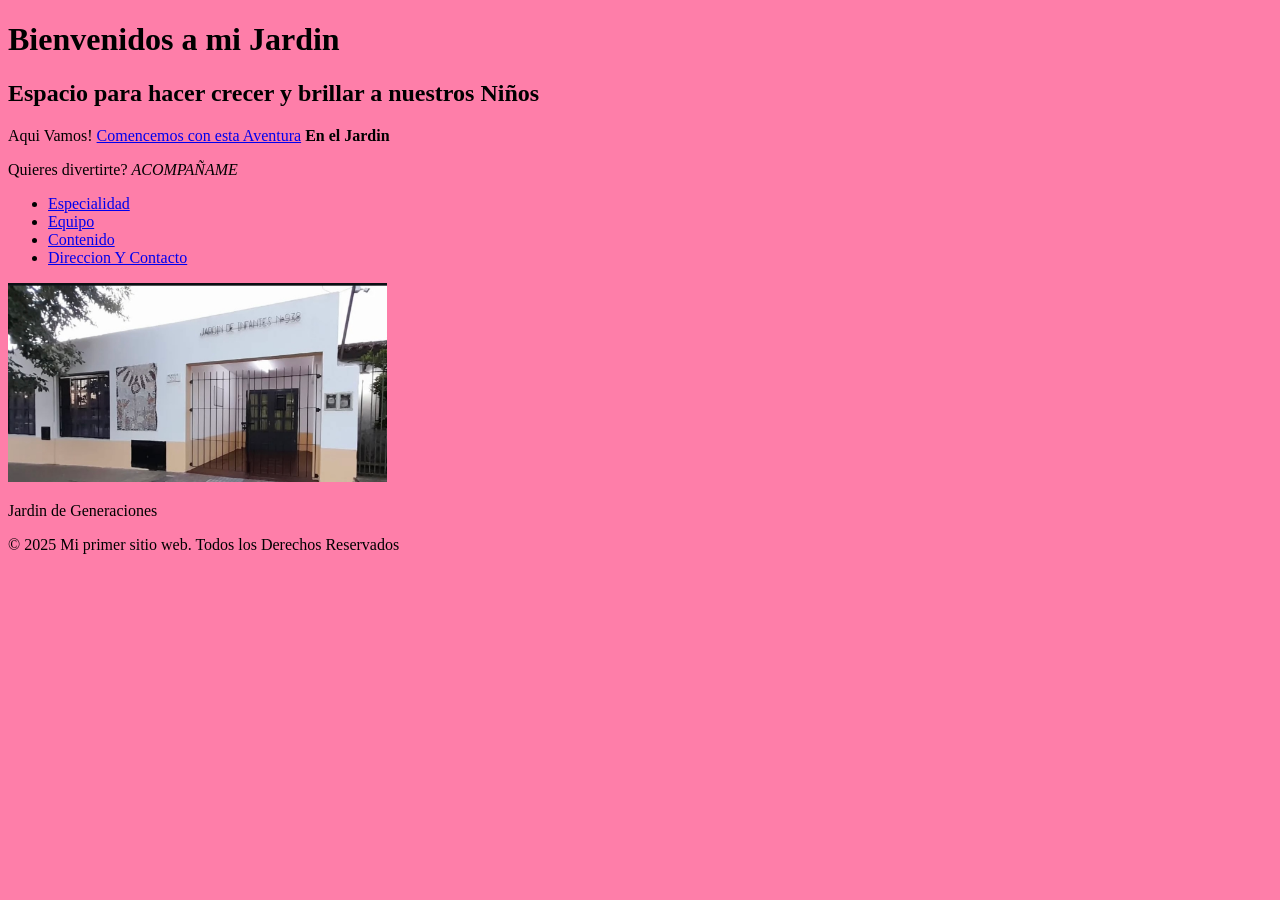
<file: index.html>
<!DOCTYPE html>
<html lang="en">
<head>
    <meta charset="UTF-8">
    <meta name="viewport" content="width=device-width, initial-scale=1.0">

    <!--CSS -->
    <link rel="stylesheet" href="style.css">
    <title>Presentación</title>
</head>

<body>
      <!--h1 es etiquetas de encabezado-->
    <!--p es la etiqueta de parrafos-->
    <header>
    <h1 class="titulos"> Bienvenidos a mi Jardin</h1>
    </header>
    <section>
    <h2>Espacio para hacer crecer y brillar a nuestros Niños</h2>
    <p> Aqui Vamos! <a href="contenido.html"> Comencemos con esta Aventura</a> <strong> En el Jardin</strong></p>
    <p> Quieres divertirte?  <em> ACOMPAÑAME</em></p>
    </section>
    
 <!--para añadir enlaces otro boton u otra pagina web o seccion de nuestro sitio, con la etiqueta a-->
<!--para añadir imagen con la etiqueta img-->

<!--el src especificar la ruta o donde esta la imagen que queremos mostrar-->
<!--y el alt es el atributo que nos da el texto que nos explica la imagen-->


<!--Enlace relativos--> <!--moverme entre paginas dentro de mi mismo proyecto-->
 
 <ul>
    <li><a href="especialidad.html"> Especialidad</a></li>
    <li><a href="equipo.html"> Equipo</a></li>
    <li><a href="contenido.html">Contenido</a></li>
    <li><a href="direccionYcontacto.html"> Direccion Y Contacto</a></li>
    
 </ul>

<!--<img src="imagen.jpg" alt="Descripción de la imagen">-->

<p><img class="imagen" src="images/IMG_4667.jpg" alt="Entrada del Jardin 938"></p>

 
<!--Enlace interno | el id se crea con el simbolo # seguido del nombre de la seccion-->
<a href="#"></a>

<div class="caja-ini">Jardin de Generaciones</div> 
     
<footer>
    <p>&copy; 2025 Mi primer sitio web. Todos los Derechos Reservados</p>              
    </footer>
   


</body>

</html>
</file>
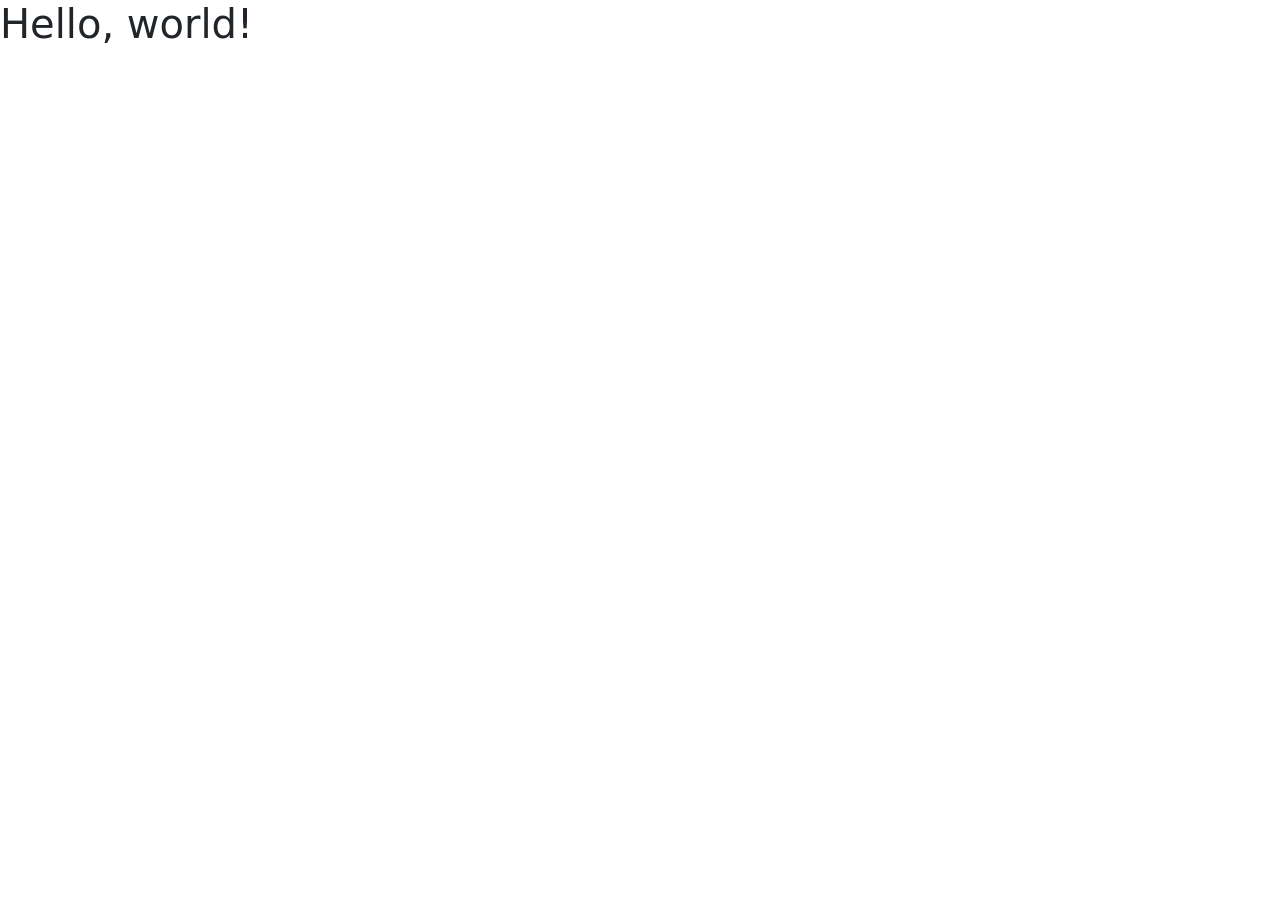
<file: bootstrap.html>
<!doctype html>
<html lang="en">
  <head>
    <meta charset="utf-8">
    <meta name="viewport" content="width=device-width, initial-scale=1">
    <title>Bootstrap demo</title>
    <link href="https://cdn.jsdelivr.net/npm/bootstrap@5.3.7/dist/css/bootstrap.min.css" rel="stylesheet" integrity="sha384-LN+7fdVzj6u52u30Kp6M/trliBMCMKTyK833zpbD+pXdCLuTusPj697FH4R/5mcr" crossorigin="anonymous">
  </head>
  <body>
    <h1>Hello, world!</h1>
    <script src="https://cdn.jsdelivr.net/npm/bootstrap@5.3.7/dist/js/bootstrap.bundle.min.js" integrity="sha384-ndDqU0Gzau9qJ1lfW4pNLlhNTkCfHzAVBReH9diLvGRem5+R9g2FzA8ZGN954O5Q" crossorigin="anonymous"></script>
  </body>
</html>
</file>
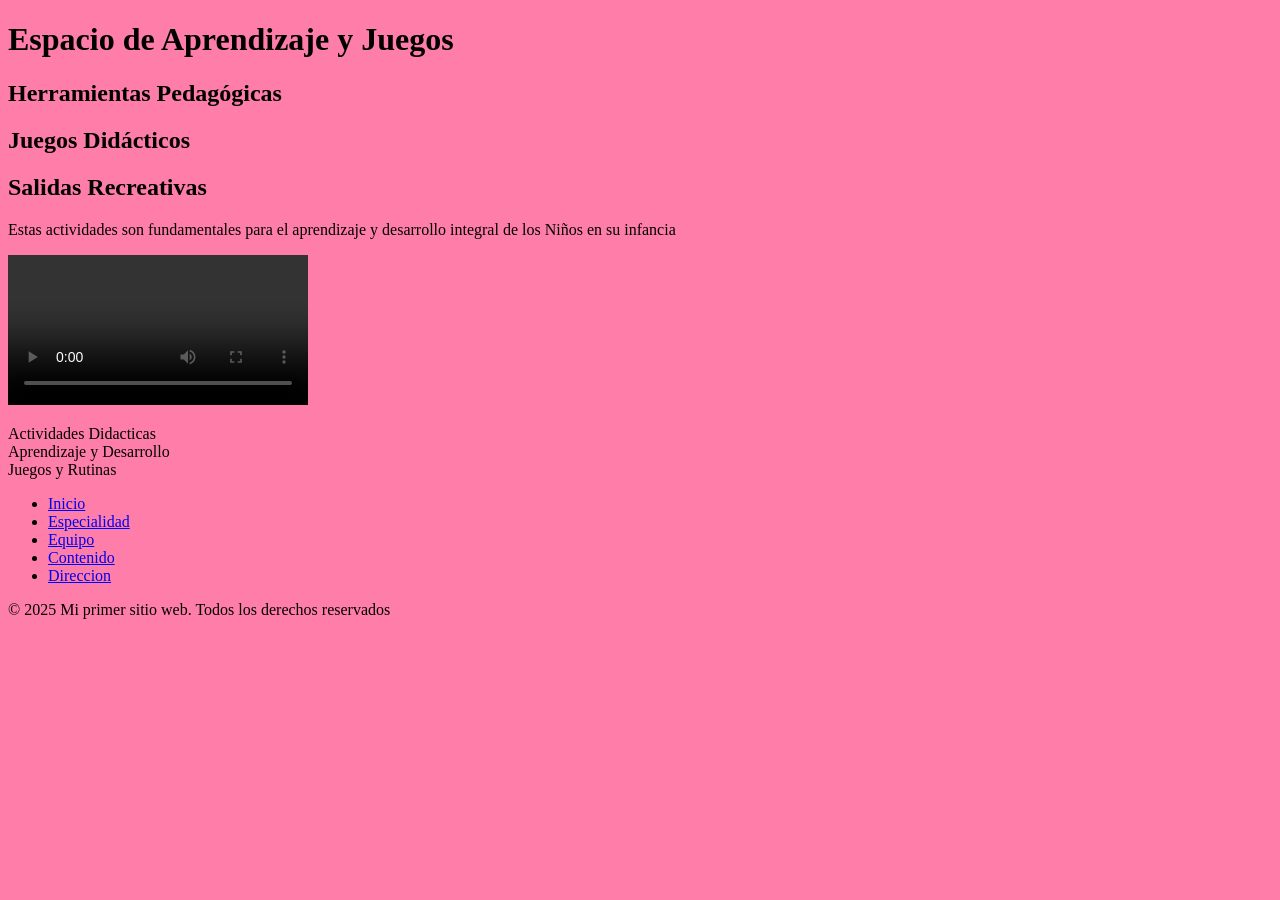
<file: contenido.html>
<!DOCTYPE html>
<html lang="en">
<head>
    <meta charset="UTF-8">
    <meta name="viewport" content="width=device-width, initial-scale=1.0">
   
   <!--CSS-->
   <link rel="stylesheet" href="style.css">
   
    <title>Contenido</title>
</head>
<body>

     <h1 class="titulos">Espacio de Aprendizaje y Juegos</h1>
     <header>
        
    </header>

    <main> 
        <section>
        <h2 class="titulos-parrafos">Herramientas Pedagógicas</h2>
        <h2 class="titulos-parrafos">Juegos Didácticos</h2>
        <h2 class="titulos-parrafos">Salidas Recreativas</h2>

    <p>Estas actividades son fundamentales para el aprendizaje y desarrollo integral de los Niños en su infancia</p>
    
    <p><video class="video" src="videos/video.mp4" controls></p>
                     
    <div class="cotenedor">
    <div class="caja">Actividades Didacticas</div>
    <div class="caja">Aprendizaje y Desarrollo</div>
    <div class="caja">Juegos y Rutinas</div>

    </div>
                  
        <section></section>
        
        <nav>
        <ul>
        <li><a href="index.html">Inicio</a></li>
        <li><a href="especialidad.html">Especialidad</a></li>
        <li><a href="equipo.html">Equipo</a></li>
        <li><a href="contenido.html">Contenido</a></li>
        <li><a href="direccionYcontacto.html">Direccion</a></li>
        
        </ul>
        </nav>
    </main>

    <footer>
        <p>&copy; 2025 Mi primer sitio web. Todos los derechos reservados</p>
                     
        </p>
    </footer>
</body>
</html>
</file>
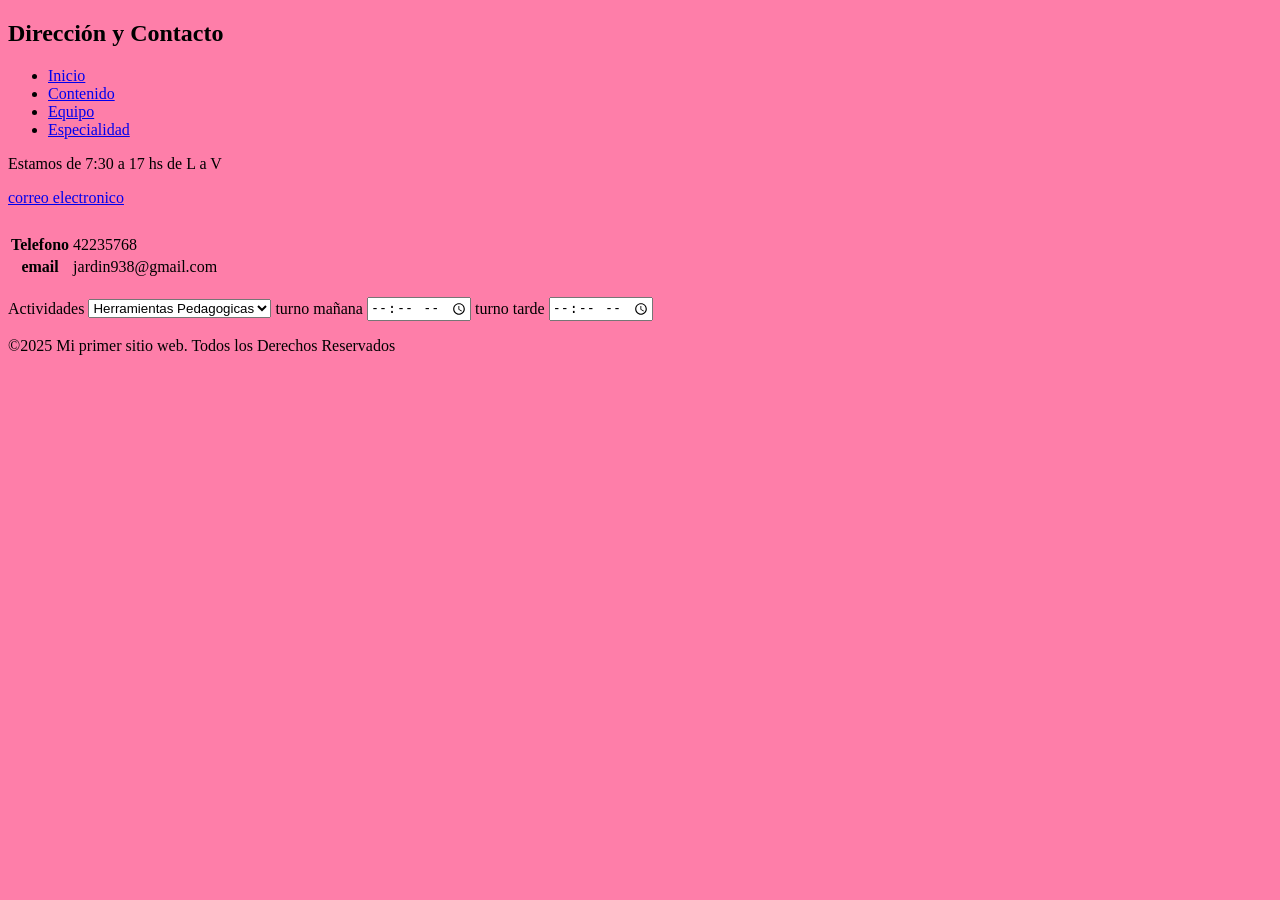
<file: direccionYcontacto.html>
<!DOCTYPE html>
<html lang="en">
<head>

    <!--meta PROPORCIONA METADATOS COMO LA CODIFICACION DE CARACTERES Y LA CONF DE LA VISTA-->
    <meta charset="UTF-8">
    <meta name="viewport" content="width=device-width, initial-scale=1.0">
   
    <!--CSS-->
   <link rel="stylesheet" href="style.css">
    
    <title>Dirección Y Contacto</title>
</head>
<body>

    <!--el Header Define un encabezado para el documento o una seccion-->

    <header>
        <!--el nav contiene enlaces de navegacion--> 
   
    </header>
    <main>
        <section>

        <h1 class="titulos">Dirección y Contacto</h1>
        
 <nav>
        <!--los enlaces se hacen con la etiqueta a-->
        <!--la imagen se agrega con la etiqueta img-->
        <!--es Enlace absoluto es el que apunta a un recurso externo, por ejemplo una pagina web como instagram del jardin -->
        <!--Enlaces relativos movernos entre paginas, dentro de nuestro proyecto -->
        <!--Enlace Interno, seccion especifica de mi misma pagina-->
        <!--lista ordenada con ol-->
        <!--lista desordenada con ul-->
        <ul>
            <li><a href="index.html">Inicio</a></li>
            <li><a href="contenido.html">Contenido</a></li>
            <li><a href="equipo.html">Equipo</a></li>
            <li><a href="especialidad.html">Especialidad</a></li>
        </ul>
    </nav>
        <p>Estamos de 7:30 a 17 hs de L a V </p>

       <!--Enlace interno | el ID se crea con el simbolo # seguido del nombre de la sección-->

       <a href="#correo">correo electronico</a>

       <section id="correo">
       <p></p>

       </section>

    <!--Tablas | para organizarnos con los emails-->
    <table> <!--Contenedoras de la tabla--> <!-- tienen que tener las etiquetas contenedoras y dentro estan las etiquetas tr-->
    <tr></tr> <!--defienen una fila o las filas de nuestra tabla, como los renglores-->
    <th></th>  <!--etiqueta th es el ENCABEZADO de una tabla-->
    <td></td> <!--son las mas importantes, son las celdas de estos datos , las celdas de nuestra tabla-->
      <!-- las td describen lo que se pide en los encabezados th-->
    <tr>
     <th></th> <!--Los encabezados-->
     
    </tr>
    <th>Telefono</th> <!--defiden una fila-->
   
    <td>42235768</td>  <!-- Las celdas-->

    </tr>
    <th> email</th>
    <td>jardin938@gmail.com</td>

    </tr>
        
    </table>
    
        <!--Formularios--> <!--la etiqueta form que viene con 2 elemento mas el action y method-->
        <!--atributo action se defiene donde se va enviar este formulario , se defien la url -->
        <!--el metodo de envio es por medio del atributo method el post-->
        <form action="/submit" method="post">  <!--form es la Etiqueta contenedora del formulario-->

        <!--todos las etiquetas van acompañadas de un label-->
        
        <br>
        
        <label for="Actividades">Actividades</label>
        <select name="" id="">
            <option value="">Herramientas Pedagogicas</option>
            <option value="">Juegos Didacticos</option>
            <option value="">Salidas Recreativas</option>
        </select>
       
       <label for="turno mañana">turno mañana</label>
       <input type="time" name="" id="">
       
       <label for="turno tarde">turno tarde</label>
       <input type="time" name="" id="">

    </section>
    </main>
    <footer>
        <P>&COPY;2025 Mi primer sitio web. Todos los Derechos Reservados</P>
    </footer>
</body>
</html>
</file>
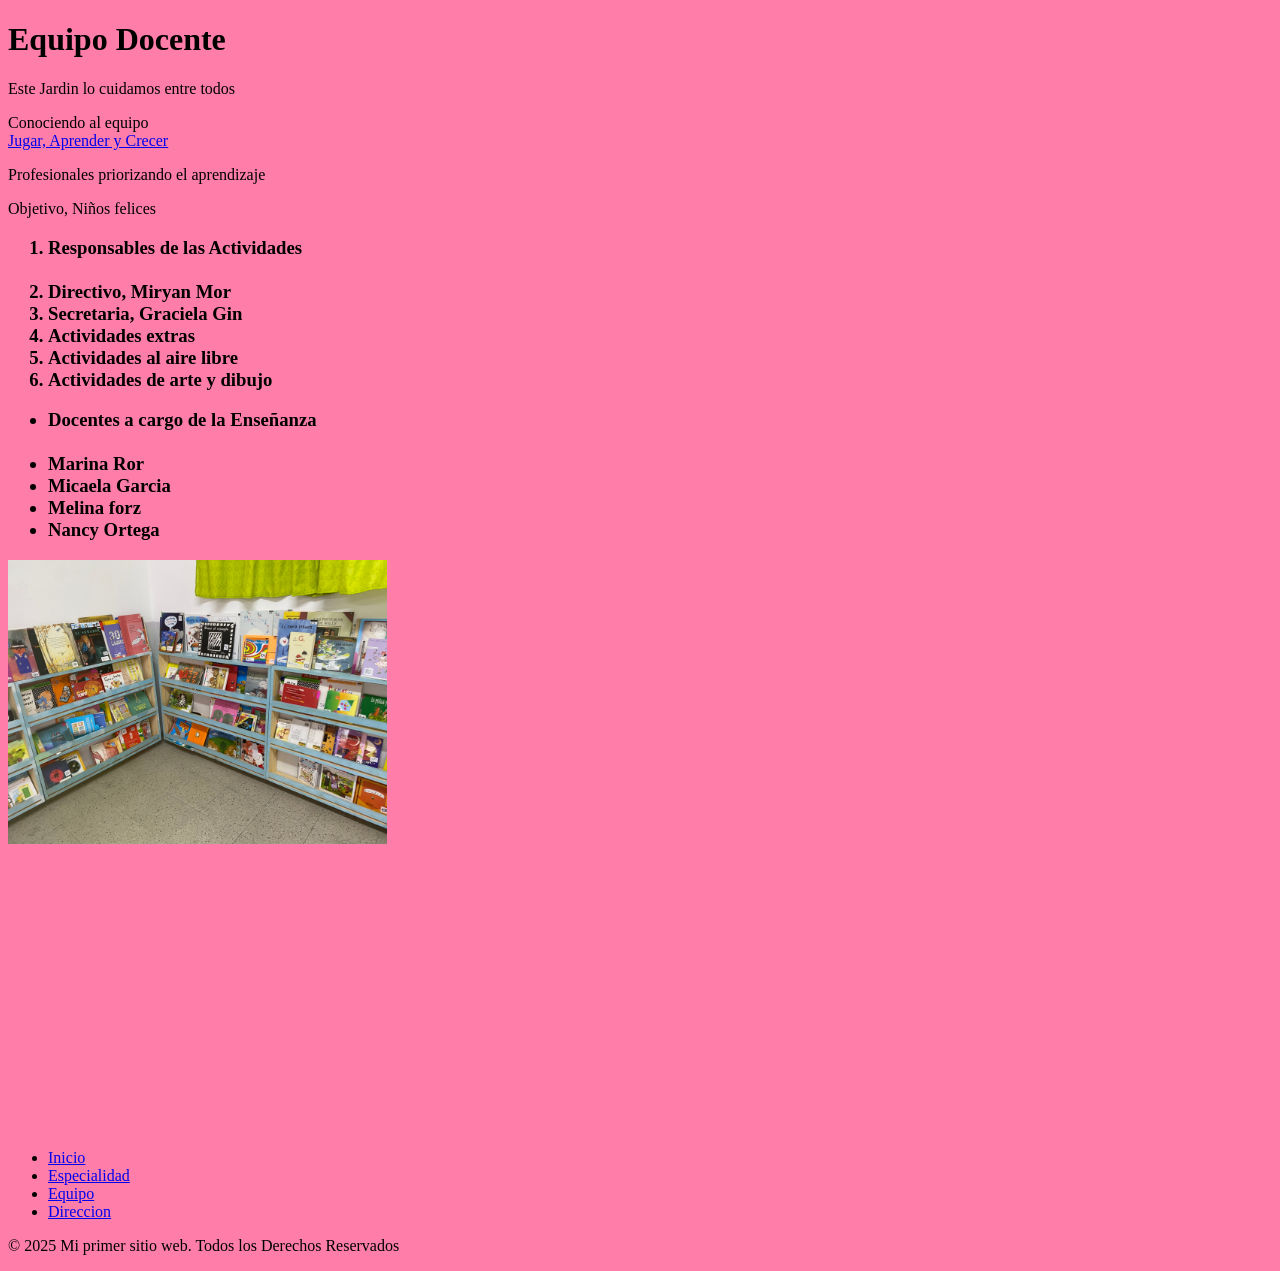
<file: equipo.html>
<!DOCTYPE html>
<html lang="en">
<head>
    <meta charset="UTF-8">
    <meta name="viewport" content="width=device-width, initial-scale=1.0">
    
   
   <link rel="stylesheet" href="style.css">

    <title>Equipo Docente</title>
</head>
<body>
    
    
    <h1 class="titulos">Equipo Docente</h1> <!-- h1 etiqueta de encabezado-->
    
    <p>Este Jardin lo cuidamos entre todos </p>  <!--p etiqueta de parrafo-->
    <!-- header, Defiene el encabezado para el doc o una seccion-->
    
   <div class="caja">Conociendo al equipo</div> 

   <span class="inline"></span>
   <a href="#"  class="Enlace">Jugar, Aprender y Crecer</a>
   </div> 


     
     <div> 
        <p>Profesionales priorizando el aprendizaje</p>
        <span> Objetivo, Niños felices</span>
        </div>
           
        <h3>
        <ol>  <!--lista ordenada-->

        <div>
        <span><li>Responsables de las Actividades </li></span>
       </div>

       <br>

        <li> Directivo, Miryan Mor</li>
        <li> Secretaria, Graciela Gin</li>
        <li> Actividades extras </li>
        <li> Actividades al aire libre </li>
        <li> Actividades de arte y dibujo </li>
        </ol>
        </h3>
     
        
        <h3>
        <ul> <!--lista desordenada-->
       <div>
        <span><li>Docentes a cargo de la Enseñanza </li></span>
       </div>
       <br>
       
        <li>Marina Ror</li>
        <li>Micaela Garcia</li>
        <li>Melina forz</li>
        <li>Nancy Ortega</li>
        </ul>
        </h3>
        <!--<a href=""<>/a  atributos o cualidades de la etiqueta-->
        <!--el src="" especificar la ruta o donde esta la imagen-->
        <!--<img src="imagen.jpg" alt="Descripción de la imagen">-->

        <p><img class="imagen" src="images/IMG_0981.jpg" alt="Biblioteca"></p>
   </header>
   
        <main></main> 
        <header>
        <!--nav, Contiene enlaces de navegacion-->
        <nav class="navbar">
        <ul>
           
        </ul>
        </nav>     
    </header> 
       
        
        <ul>
        <li><a href="index.html">Inicio</a></li>
        <li><a href="especialidad.html">Especialidad</a></li>
        <li><a href="equipo.html">Equipo</a></li>
        <li><a href="direccionYcontacto.html">Direccion</a></li>
       
        </ul>
        </nav>
        <footer>
        <P>&COPY; 2025 Mi primer sitio web. Todos los Derechos Reservados</P>
        </footer>
        </body>
        
</html>
</file>
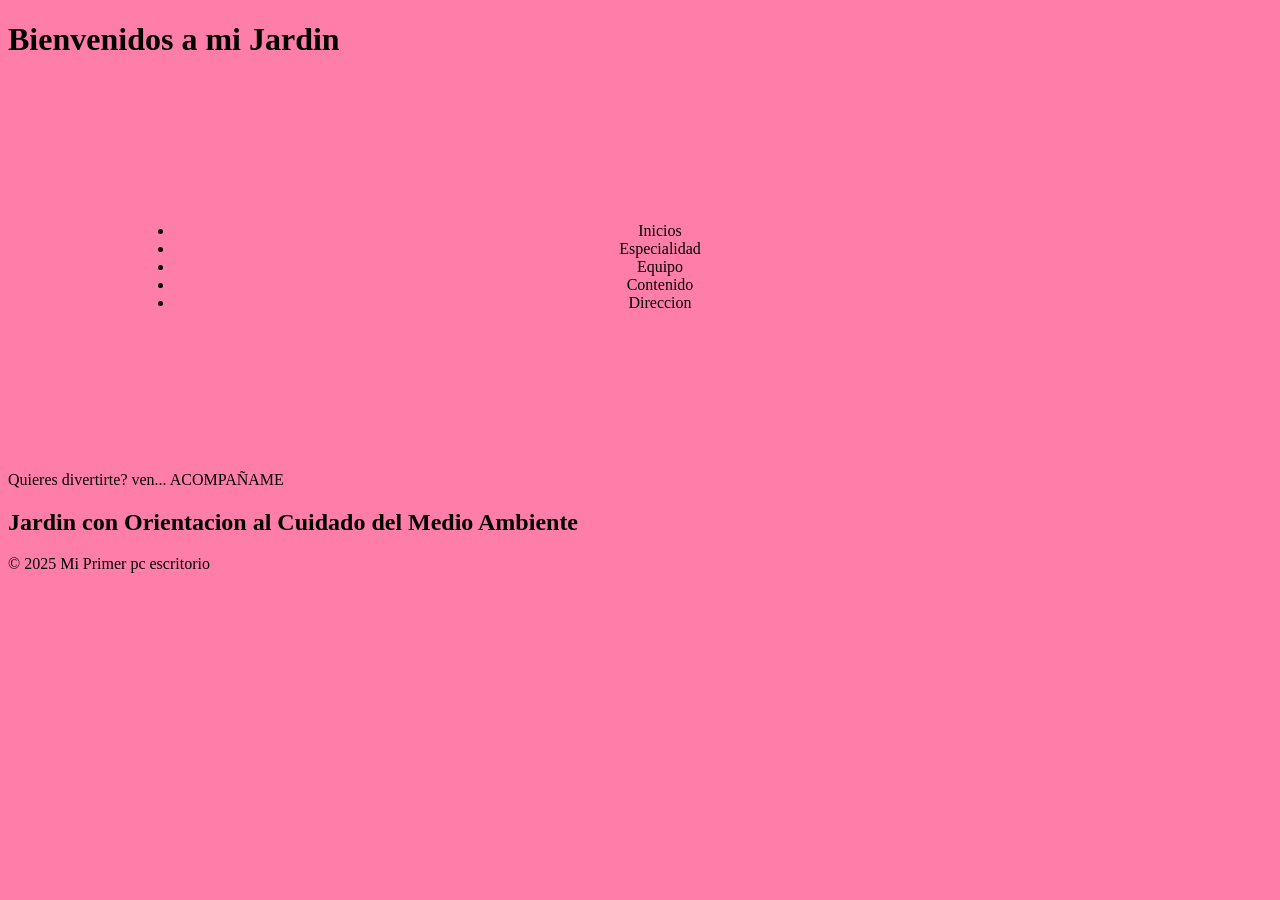
<file: escritorio.html>
<!DOCTYPE html>
<html lang="en">
<head>
    <meta charset="UTF-8">
    <meta name="viewport" content="width=, initial-scale=1.0">
   
    <link rel="stylesheet" href="style.css">
   <title>Mi Pc escritorio</title>
</head>
<body>
    <header>
        <h1>Bienvenidos a mi Jardin</h1>
        <nav>
            <ul>
                <li> <a href=""></a>Inicios</li>
                <li> <a href=""></a>Especialidad</li>
                <li> <a href=""></a>Equipo</li>
                <li> <a href=""></a>Contenido</li>
                <li> <a href=""></a>Direccion</li>

            </ul>
        </nav>
    </header>
    <main>

        <p> Quieres divertirte? ven... ACOMPAÑAME</p>
        <section>
          <h2>Jardin con Orientacion al Cuidado del Medio Ambiente</h2>
        </section>
    </main>
    <footer>
        <p>&copy; 2025 Mi Primer pc escritorio</p>
    </footer>
</body>
</html>
</file>
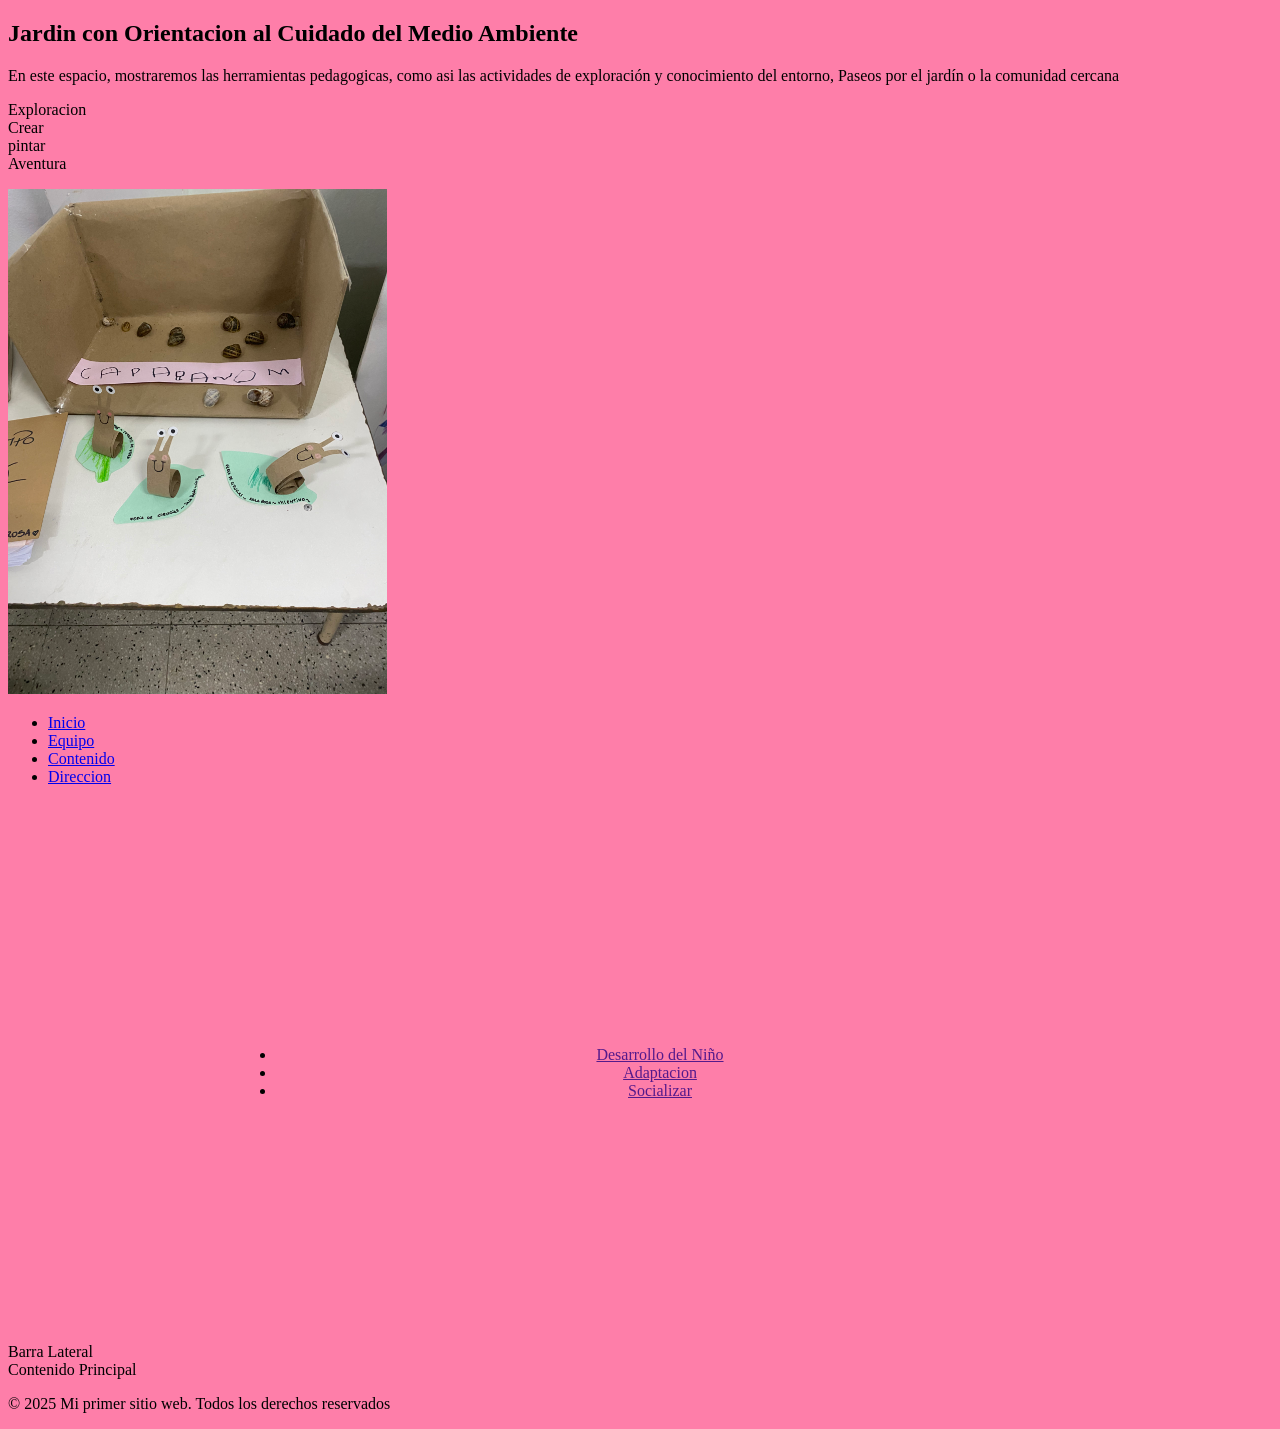
<file: especialidad.html>
<!DOCTYPE html>
<html lang="en">
<head>
    <meta charset="UTF-8">
    <meta name="viewport" content="width=device-width, initial-scale=1.0">
    
    <!--CSS-->
   <link rel="stylesheet" href="style.css">
    
    <!--Fonts-->
    <title>Especialidad</title>

</head>
<body>
    <header>
         <!--Fonts-->
        
        <main>
        <section>
        <h1 class="titulos">Jardin con Orientacion al Cuidado del Medio Ambiente</h1>

        <p> En este espacio, mostraremos las herramientas pedagogicas, 
        como asi las actividades de exploración y conocimiento del entorno, 
        Paseos por el jardín o la comunidad cercana</p>
        
        <div class="grid-container">
        <div class="grid-item">Exploracion</div>
        <div class="grid-item">Crear</div>
        <div class="grid-item">pintar</div>
        <div class="grid-item">Aventura</div>
        </div>


        <p><img class="imagen" src="images/IMG_0736.jpg" alt="arte"></p>

        <ul>
        <li><a href="index.html">Inicio</a></li>
        <li><a href="equipo.html">Equipo</a></li>
        <li><a href="contenido.html">Contenido</a></li>
        <li><a href="direccionYcontacto.html">Direccion</a></li>
        </ul>              
        </section> 
    </header>
    
<header>
      <nav>
            <nav class="navbar">
            <ul>
            <li> <a href="">Desarrollo del Niño</a></li>
            <li> <a href="">Adaptacion</a></li>
            <li> <a href="">Socializar</a></li>
            </ul>
        </nav>
</header>


     <!-- main contiene a varios etiquetas semanicas grandes, como aside y un section
         y contiene todo el centro de nuestro sitio, queda fuera header y footer -->
        <main class="container">
        <aside class="sidebar">Barra Lateral</aside>
        <section class="main-content">Contenido Principal</section>
        </main>     
        <footer>
        <p>&copy; 2025 Mi primer sitio web. Todos los derechos reservados</p>
        </footer>
        
</body>
</html>
</file>
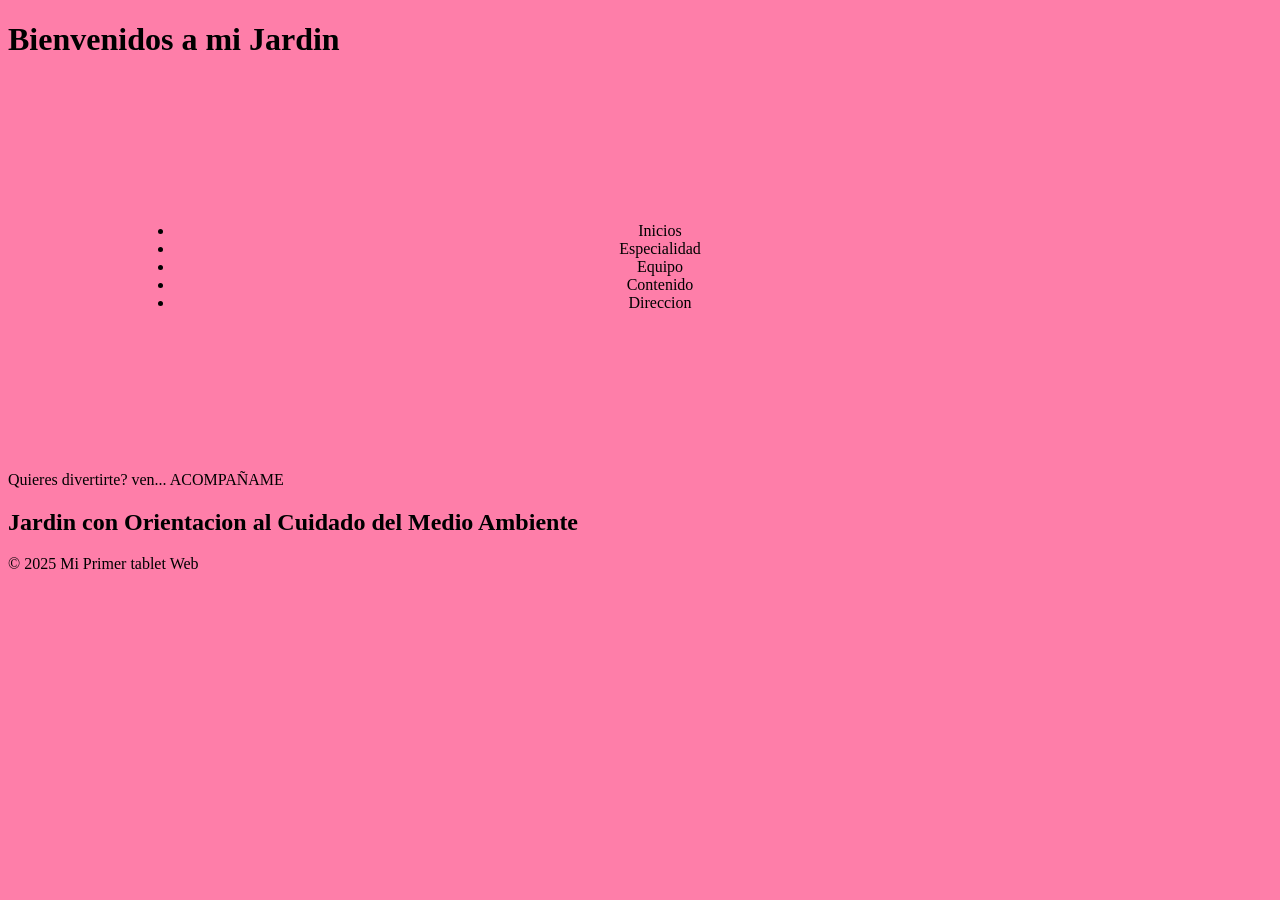
<file: mediaqueries.html>
<!DOCTYPE html>
<html lang="en">
<head>
    <meta charset="UTF-8">
    <meta name="viewport" content="width=, initial-scale=1.0">
   
    <link rel="stylesheet" href="style.css">
   <title>Mi Primer Tableta</title>
</head>
<body>
    <header>
        <h1>Bienvenidos a mi Jardin</h1>
        <nav>
            <ul>
                <li> <a href=""></a>Inicios</li>
                <li> <a href=""></a>Especialidad</li>
                <li> <a href=""></a>Equipo</li>
                <li> <a href=""></a>Contenido</li>
                <li> <a href=""></a>Direccion</li>

            </ul>
        </nav>
    </header>
    <main>

        <p> Quieres divertirte? ven... ACOMPAÑAME</p>
        <section>
          <h2>Jardin con Orientacion al Cuidado del Medio Ambiente</h2>
        </section>
    </main>
    <footer>
        <p>&copy; 2025 Mi Primer tablet Web</p>
    </footer>
</body>
</html>
</file>
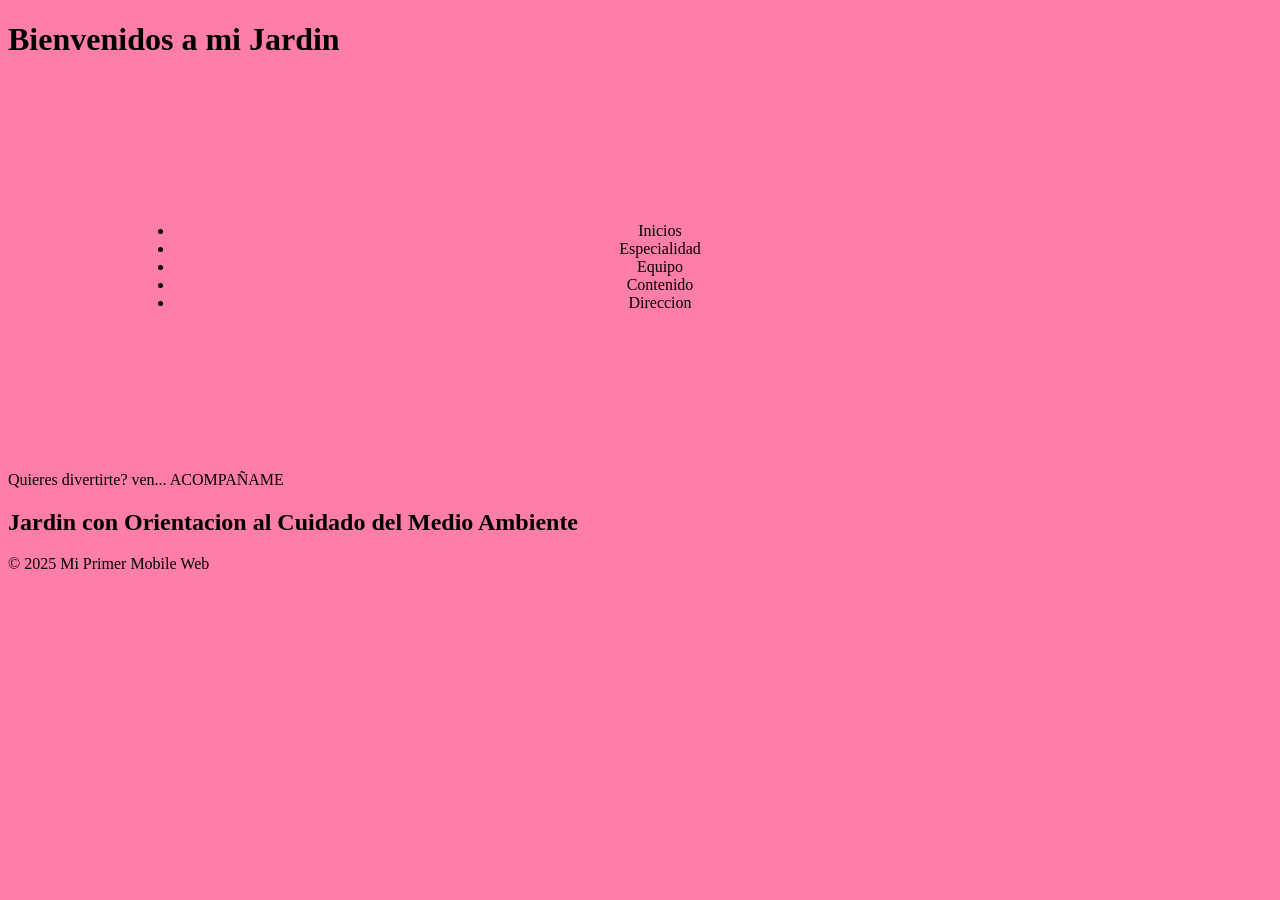
<file: mobileFirst.html>
<!DOCTYPE html>
<html lang="en">
<head>
    <meta charset="UTF-8">
    <meta name="viewport" content="width=, initial-scale=1.0">
   
    <link rel="stylesheet" href="style.css">
   <title>Mobile First</title>
</head>
<body>
    <header>
        <h1>Bienvenidos a mi Jardin</h1>
        <nav>
            <ul>
                <li> <a href=""></a>Inicios</li>
                <li> <a href=""></a>Especialidad</li>
                <li> <a href=""></a>Equipo</li>
                <li> <a href=""></a>Contenido</li>
                <li> <a href=""></a>Direccion</li>

            </ul>
        </nav>
    </header>
    <main>

        <p> Quieres divertirte? ven... ACOMPAÑAME</p>
        <section>
          <h2>Jardin con Orientacion al Cuidado del Medio Ambiente</h2>
        </section>
    </main>
    <footer>
        <p>&copy; 2025 Mi Primer Mobile Web</p>
    </footer>
</body>
</html>
</file>
<file: style.css>
@charset "UTF-8";
/*Anidamiento, puedo poner estilos a cada parte*/
header {
  background-color: #fe7ea9;
}
header nav {
  padding: 10%;
}
header nav ul {
  line-height: inside;
}
header nav ul li {
  text-align: center;
}

/* Scss*/
div {
  width: 100%;
}
div p {
  font-family: "Times New Roman", Times, serif;
}

/*En Sass tenemos 2 sintaxis, 
uno Sass y Scss, 
en scss es la que estamos usando arriba
va con corchetes

Y en Sass no se utiliza los caracteres 
especiales.
div
    width: 100%;
    p
    font-style: initial;

Esto es Scss
div{
    width: 100%;
    p{
    font-style: initial;
}
}
*/
/*Dentro de los parentesis nosotros podemos añadir un 
paretensis vacio, podemos decidir que valor
le pondremos en el futuro. y es cuando de
decidimos usar ese mixin en nuestro scss
el radius esta vacio sin valor, lo dejo a la
espera */
/*Scss version scss*/
.caja {
  border-radius: 10px;
}

.mapa {
  border-radius: 10px;
}

/*Sass version sass

@mixin border-radius($radius) 
  border-radius: $radius;

.caja
@include border-radius(10px)

.mapa 
  @include border-radius(10px);
*/
.orange-bg {
  background-color: orange;
}

.pink-bg {
  background-color: pink;
}

.blue-bg {
  background-color: blue;
}

.primary-bg {
  background-color: #FFA500;
}

.secundary-bg {
  background-color: #f35824;
}

.danger-bg {
  background-color: #ff3700;
}

/*version scss con corchetes
body{

    background-color: $primary-color;
}
*/
/*version Sass sin lo corchetes y en su archivo
style.sass y el comando de compilacion
seria style.sass*/
body {
  background-color: #fe7ea9;
}

/* archivo: _imagenes.scss */
.imagen {
  width: 30%;
  height: auto;
}

/*# sourceMappingURL=style.css.map */
</file>
